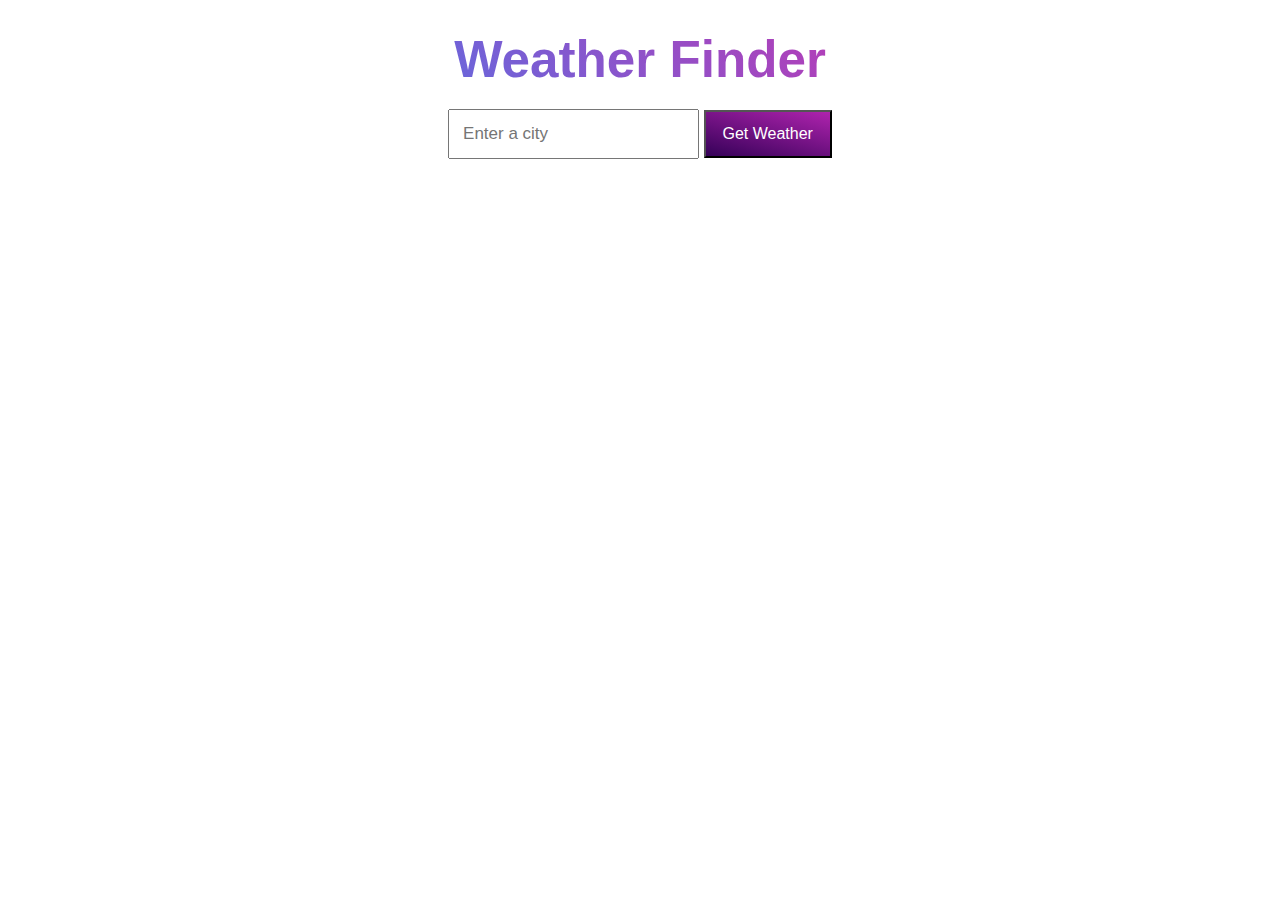
<file: week4/index.html>
<!DOCTYPE html>
<html lang="en">
<head>
<meta charset="UTF-8">
<meta http-equiv="X-UA-Compatible" content="IE=edge">
<meta name="viewport" content="width=device-width, initial-scale=1.0">
<title>Weather Application</title>
<link rel="stylesheet" href="style.css">
</head>
<body>
<div id="weather-container">
<h1>Weather Finder</h1>
<input type="text" id="cityInput" placeholder="Enter a city">
<button id="btn">Get Weather</button>
<div id="weather-info"></div>
</div>
<script src="app.js"></script>
</body>
</html>
</file>
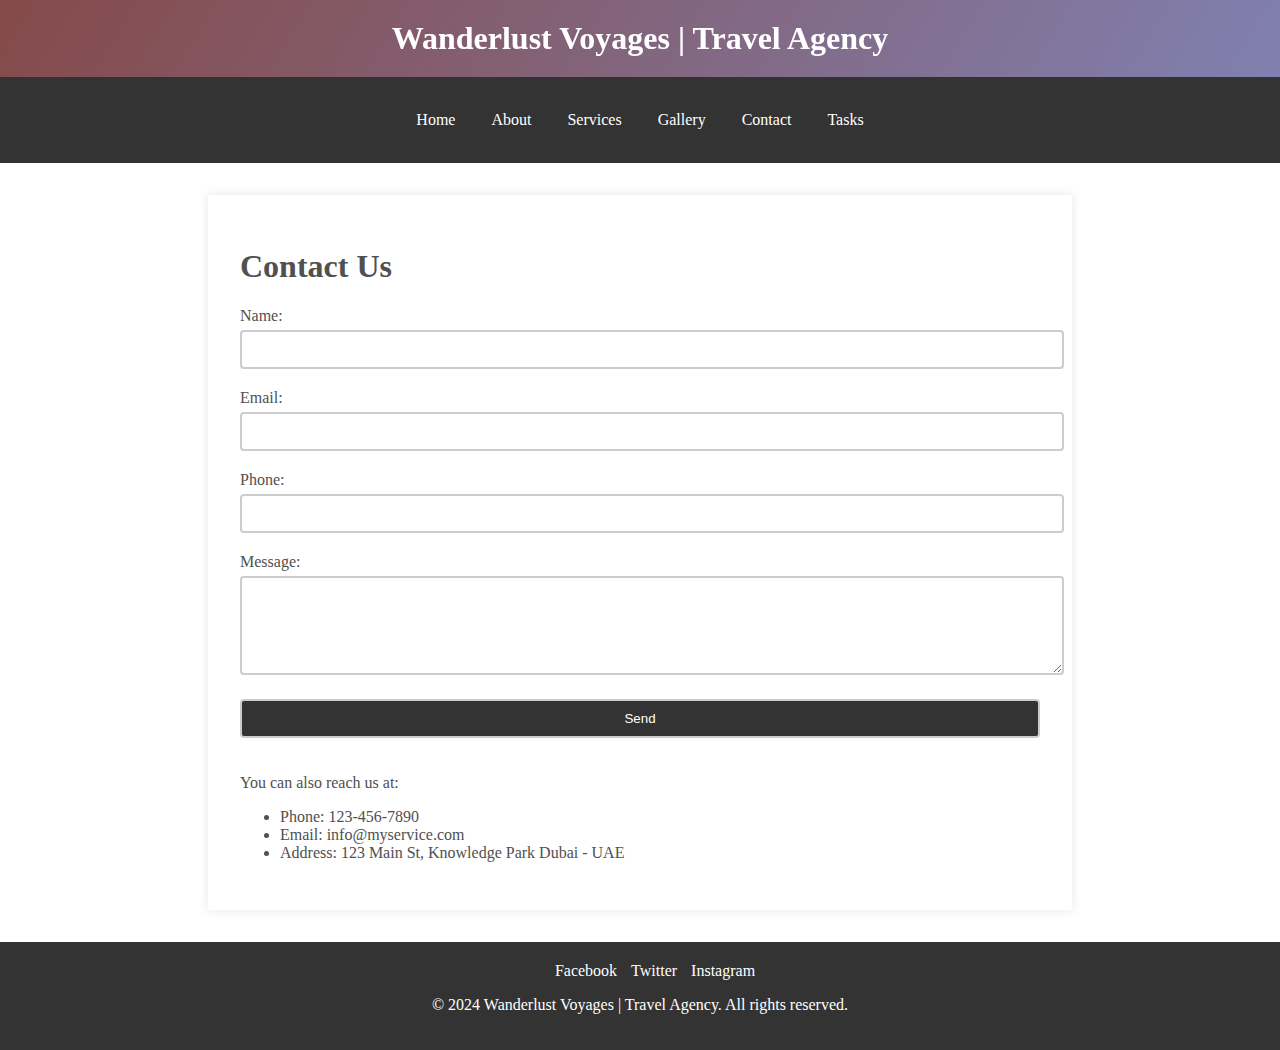
<file: contact.html>
<!DOCTYPE html>
<html lang="en">
<head>
  <meta charset="UTF-8">
  <title>Contact Us - Wanderlust Voyages</title>
  <meta name="viewport" content="width=device-width, initial-scale=1.0">
  <link rel="stylesheet" href="style.css">
  <style>
	   label {
		display: block;
		margin-bottom: 5px;
	}

	input,
	textarea {
		width: 100%;
		padding: 10px;
		margin-bottom: 20px;
		border: 2px solid #ccc;
		border-radius: 4px;
		resize: vertical;
	}

	input[type="submit"] {
		background-color: #333;
		color: #fff;
		cursor: pointer;
	}

	input[type="submit"]:hover {
		background-color: #555;
	}
  </style>
  
</head>
<body>
 <div>
  <header>
    <h1 class="headeraH1">Wanderlust Voyages | Travel Agency</h1>
	</header>
    <nav>
      <ul>
        <li><a href="index.html">Home</a></li>
        <li><a href="about.html">About</a></li>
        <li><a href="services.html">Services</a></li>
        <li><a href="gallery.html">Gallery</a></li>
        <li><a href="contact.html">Contact</a></li>
        <li><a href="tasks.html">Tasks</a></li>
    </ul>
    </nav>
  
  <main class="services">
    <h1>Contact Us</h1>
		
		<form method="post" action="#">
			<label for="name">Name:</label>
			<input type="text" id="name" name="name" required>

			<label for="email">Email:</label>
			<input type="email" id="email" name="email" required>

			<label for="phone">Phone:</label>
			<input type="tel" id="phone" name="phone">

			<label for="message">Message:</label>
			<textarea id="message" name="message" rows="5" required></textarea>

			<input type="submit" value="Send">
		</form>
		 <p>You can also reach us at:</p>
    <ul>
      <li>Phone: 123-456-7890</li>
      <li>Email: info@myservice.com</li>
      <li>Address: 123 Main St, Knowledge Park Dubai - UAE</li>
    </ul>

  </main>
  <footer>
      <ul>
        <li><a href="https://www.facebook.com/">Facebook</a></li>
        <li><a href="https://twitter.com/">Twitter</a></li>
        <li ><a href="https://www.instagram.com/">Instagram</a></li>
      </ul>
    <p >&copy; 2024 Wanderlust Voyages | Travel Agency. All rights reserved.</p>
  </footer>
  </div>
</body>
</html>
</file>
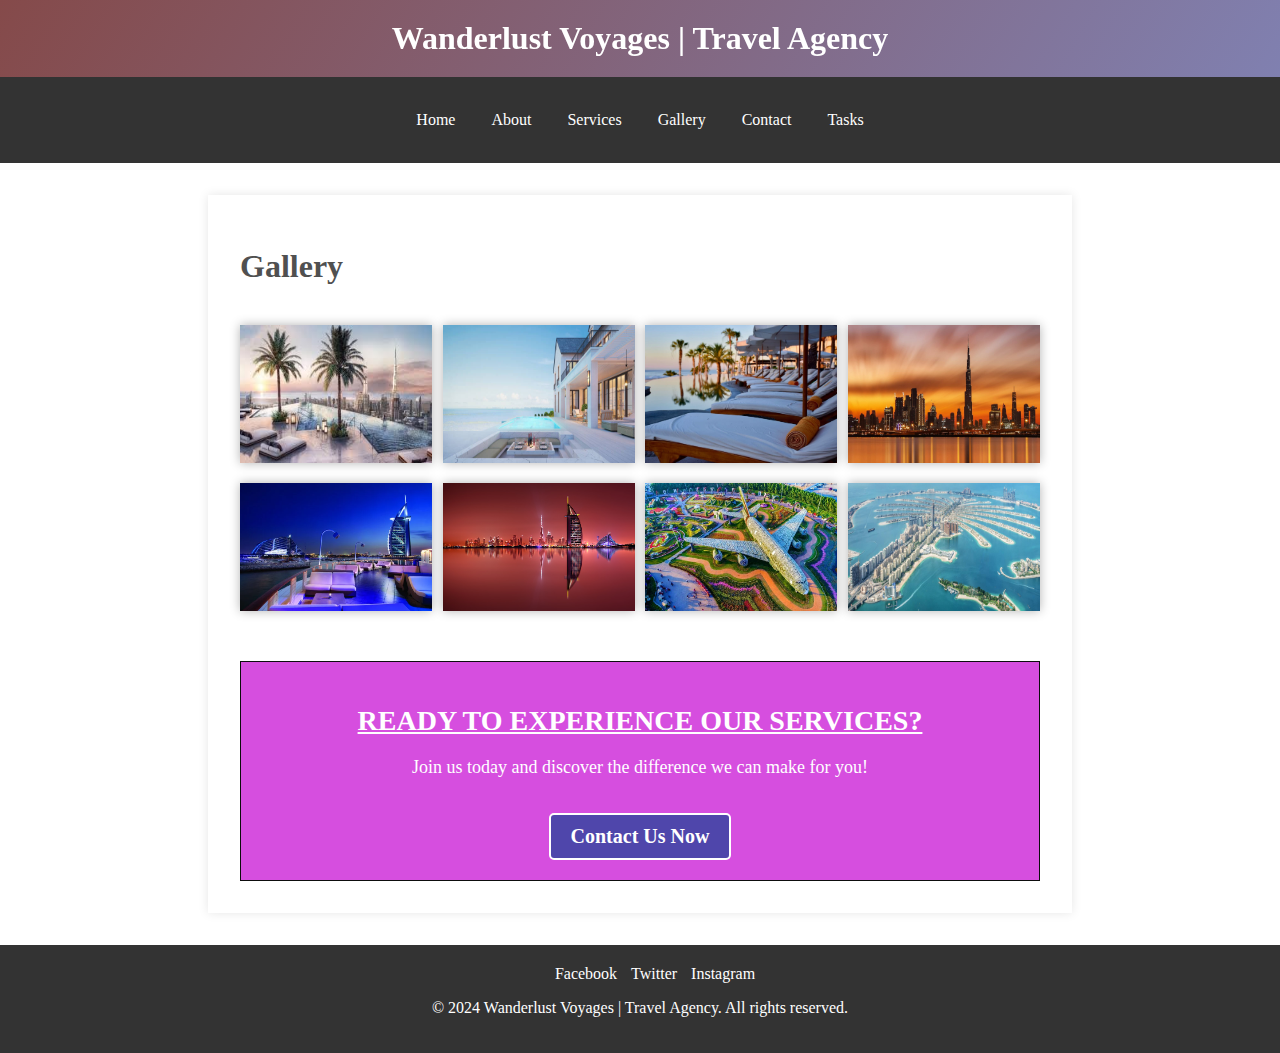
<file: gallery.html>
<!DOCTYPE html>
<html lang="en">
<head>
  <meta charset="UTF-8">
  <title>Gallery - Wanderlust Voyages</title>
  <link rel="stylesheet" href="style.css">
  <style>
   .gallery-container {
	margin: 0 auto;
	display: flex;
	flex-wrap: wrap;
	justify-content: space-between;
	margin-top: 40px;
  }

   .gallery-container img {
	width: 24%;
	margin-bottom: 20px;
	box-shadow: 0 0 10px rgba(0, 0, 0, 0.3);
  }
  </style>
  <meta name="viewport" content="width=device-width, initial-scale=1.0">
</head>
<body>
 <div>
  <header>
    <h1 class="headeraH1">Wanderlust Voyages | Travel Agency</h1>
	</header>
    <nav>
      <ul>
        <li><a href="index.html">Home</a></li>
        <li><a href="about.html">About</a></li>
        <li><a href="services.html">Services</a></li>
        <li><a href="gallery.html">Gallery</a></li>
        <li><a href="contact.html">Contact</a></li>
        <li><a href="tasks.html">Tasks</a></li>
    </ul>
    </nav>
  
  <main class="services">
      <h1>Gallery</h1>

		<div class="gallery-container">
			<img src="images/1.jpeg" alt="Spa Image 1">
			<img src="images/2.jpeg" alt="Spa Image 2">
			<img src="images/3.jpeg" alt="Spa Image 3">
			<img src="images/4.jpeg" alt="Spa Image 4">
			<img src="images/5.jpeg" alt="Spa Image 5">
			<img src="images/6.jpeg" alt="Spa Image 6">
			<img src="images/7.jpeg" alt="Spa Image 7">
			<img src="images/8.jpeg" alt="Spa Image 7">
		</div>
   <!-- Call to Action -->
   <section class="cta-container">
    <h2>Ready to Experience Our Services?</h2>
    <p>Join us today and discover the difference we can make for you!</p>
    <a href="contact.html" class="cta-button">Contact Us Now</a>
  </section>

  </main>
  <footer>
      <ul>
        <li><a href="https://www.facebook.com/">Facebook</a></li>
        <li><a href="https://twitter.com/">Twitter</a></li>
        <li ><a href="https://www.instagram.com/">Instagram</a></li>
      </ul>
    <p >&copy; 2024 Wanderlust Voyages | Travel Agency. All rights reserved.</p>
  </footer>
 </div>
</body>
</html>
</file>
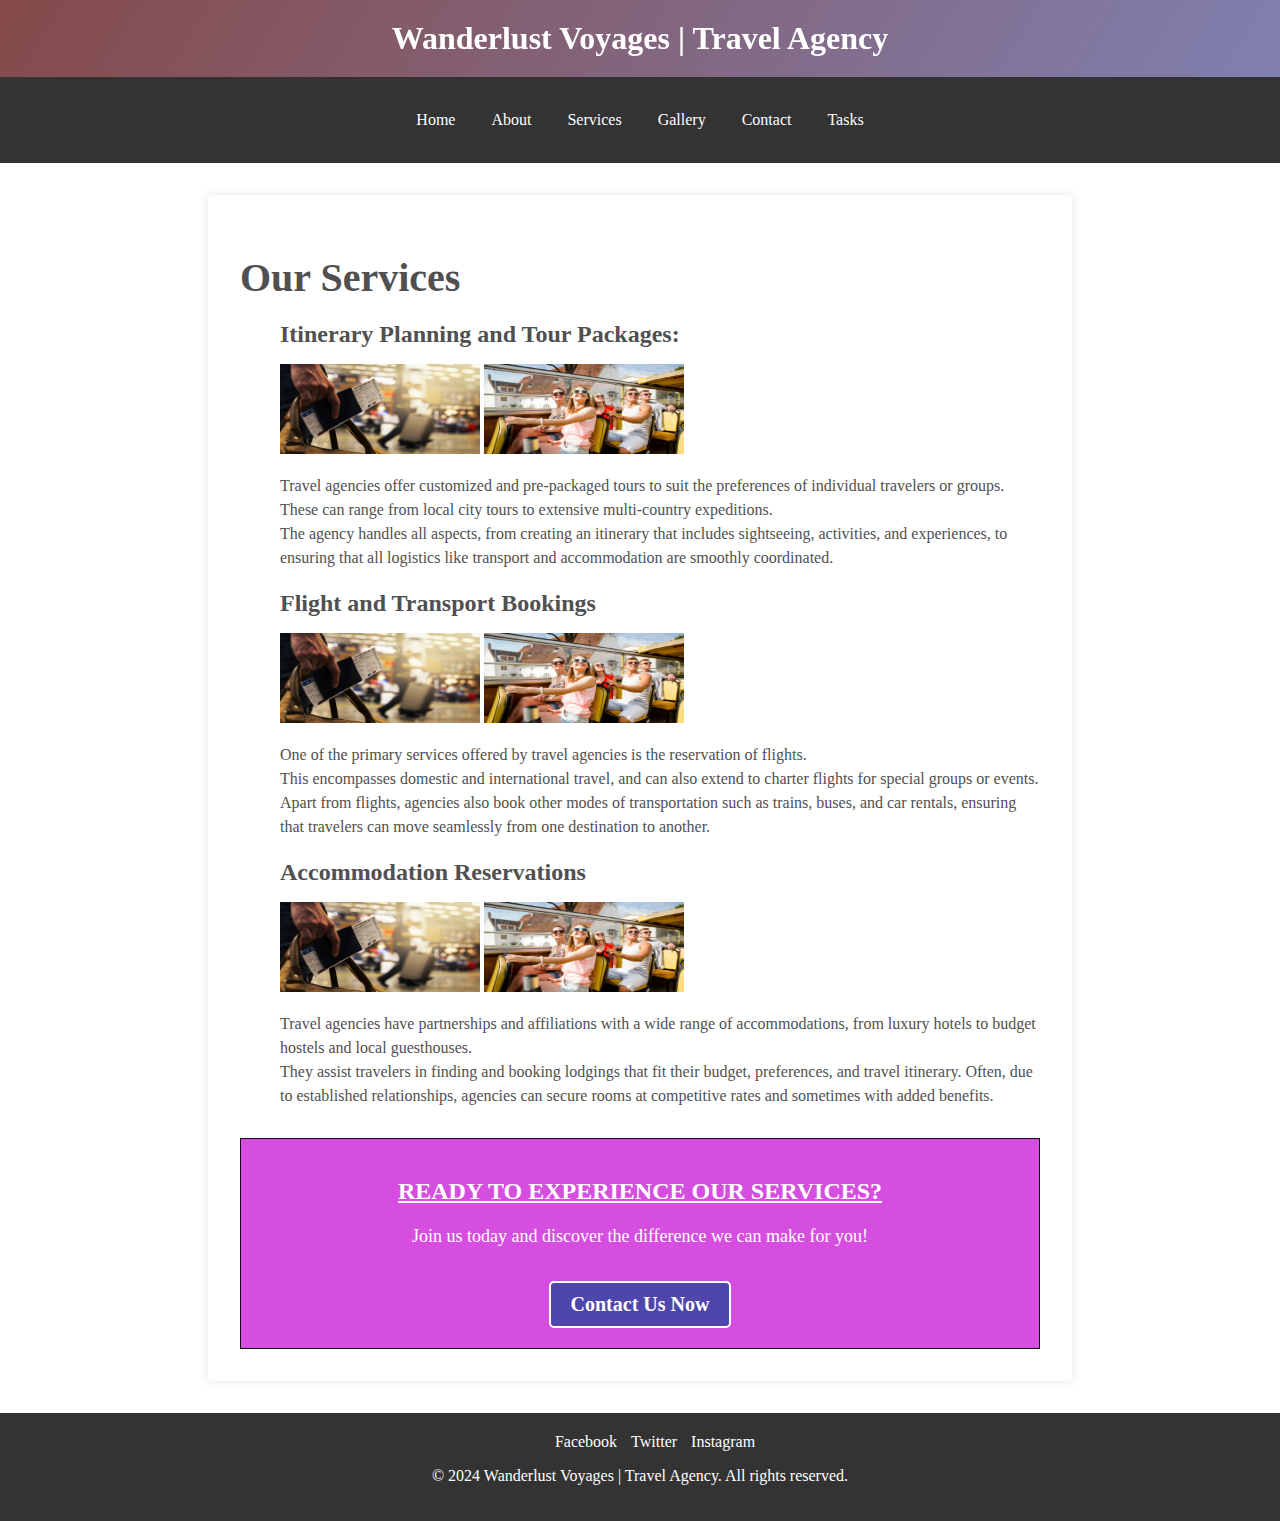
<file: services.html>
<!DOCTYPE html>
<html lang="en">
<head>
  <meta charset="UTF-8">
  <title>Services - Wanderlust Voyages</title>
  <meta name="viewport" content="width=device-width, initial-scale=1.0">
  <link rel="stylesheet" href="style.css">
  <style>
   
	.services h1 {
	   font-size: 2.5rem;
	   margin-bottom: 1rem;
	}

	.services ul {
	   list-style: none;
	}

	.services li {
	   margin-bottom: 2rem;
	}

	.services h2 {
	   font-size: 1.5rem;
	   margin-bottom: 1rem;
	}

	.services p {
	   line-height: 1.5;
	   margin-bottom: 1rem;
	}

	.services ul li {
	   margin-top: 0.5rem;
	   margin-bottom: 0.5rem;
	}
		.services ul li:first-of-type {
	   margin-top: 1rem;
	}

	.services ul li:last-of-type {
	   margin-bottom: 1rem;
	}
   
  </style>
  
  
 
  
</head>
<body>
 <div>
  <header>
    <h1 class="headeraH1">Wanderlust Voyages | Travel Agency</h1>
	</header>
    <nav>
      <ul>
         <li><a href="index.html">Home</a></li>
         <li><a href="about.html">About</a></li>
         <li><a href="services.html">Services</a></li>
         <li><a href="gallery.html">Gallery</a></li>
         <li><a href="contact.html">Contact</a></li>
         <li><a href="tasks.html">Tasks</a></li>
     </ul>
    </nav>
  
  <main class="services">
   <h1>Our Services</h1>
      <ul>
         <li>
            <h2>Itinerary Planning and Tour Packages:</h2>
            <img src="images/Flights.png" alt="Itinerary Planning and Tour Packages" style="width: 200px; height: 90px;">
            <img src="images/tour packages.png" alt="Itinerary Planning and Tour Packages" style="width: 200px; height: 90px;" class="img2">
            <p>Travel agencies offer customized and pre-packaged tours to suit the preferences of individual travelers or groups. <br>
               These can range from local city tours to extensive multi-country expeditions. <br>
               The agency handles all aspects, from creating an itinerary that includes sightseeing, activities, and experiences, to ensuring that all logistics like transport and accommodation are smoothly coordinated.
            </p>
            
         </li>
         <li>
            <h2>Flight and Transport Bookings</h2>
            <img src="images/Flights.png" alt="Flight and Transport Bookings Image" style="width: 200px; height: 90px;">
            <img src="images/tour packages.png" alt="Flight and Transport Bookings" style="width: 200px; height: 90px;" class="img2">
            <p>One of the primary services offered by travel agencies is the reservation of flights. <br>
               This encompasses domestic and international travel, and can also extend to charter flights for special groups or events. Apart from flights, agencies also book other modes of transportation such as trains, buses, and car rentals, ensuring that travelers can move seamlessly from one destination to another.
            </p>
            
         </li>
         <li>
            <h2>Accommodation Reservations</h2>
            <img src="images/Flights.png" alt="Accommodation Reservations" style="width: 200px; height: 90px;">
            <img src="images/tour packages.png" alt="Accommodation Reservations" style="width: 200px; height: 90px;" class="img2">
            <p>Travel agencies have partnerships and affiliations with a wide range of accommodations, from luxury hotels to budget hostels and local guesthouses. 
               <br>They assist travelers in finding and booking lodgings that fit their budget, preferences, and travel itinerary. Often, due to established relationships, agencies can secure rooms at competitive rates and sometimes with added benefits.

            </p>
            
         </li>
      </ul>

      <!-- Call to Action Section -->
<div class="cta-container">
   <h2>Ready to Experience Our Services?</h2>
   <p>Join us today and discover the difference we can make for you!</p>
   <a href="contact.html" class="cta-button">Contact Us Now</a>
</div>

  </main>
  <footer>
      <ul>
        <li><a href="https://www.facebook.com/">Facebook</a></li>
        <li><a href="https://twitter.com/">Twitter</a></li>
        <li ><a href="https://www.instagram.com/">Instagram</a></li>
      </ul>
    <p >&copy; 2024 Wanderlust Voyages | Travel Agency. All rights reserved.</p>
  </footer>
  </div>
</body>
</html>
</file>
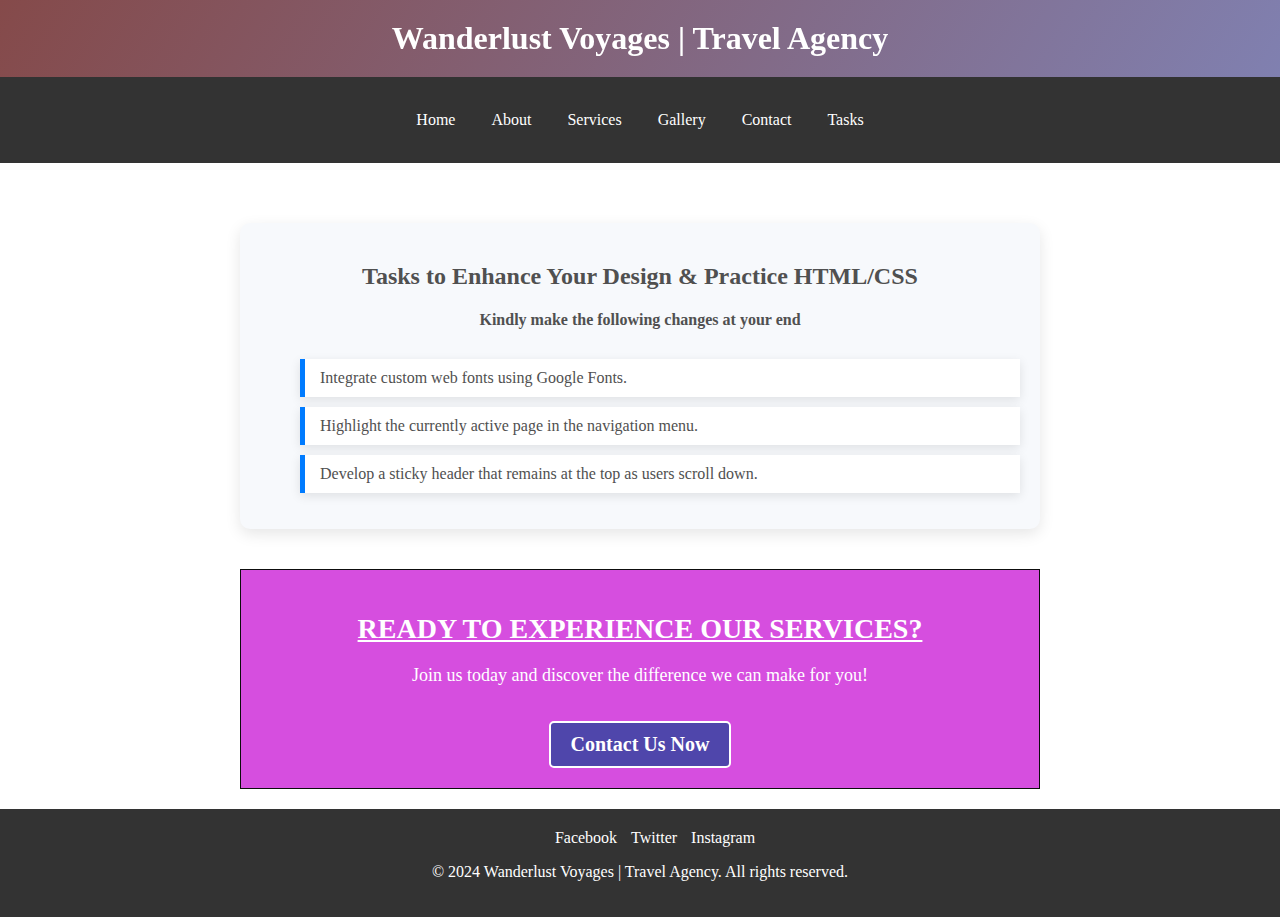
<file: tasks.html>
<!DOCTYPE html>
<html lang="en">
<head>
    <meta charset="UTF-8">
    <title>Tasks - Wanderlust Voyages</title>
    <meta name="viewport" content="width=device-width, initial-scale=1.0">
    <link rel="stylesheet" href="style.css">
    <style>
        .tasks-container {
            background-color: #f7f9fc;
            padding: 20px;
            border-radius: 10px;
            box-shadow: 0 5px 15px rgba(0, 0, 0, 0.1);
            max-width: 800px;
            margin: 40px auto;
        }

        .task-item {
            background-color: #ffffff;
            padding: 10px 15px;
            margin-bottom: 10px;
            border-left: 5px solid #007BFF;
            box-shadow: 0 3px 10px rgba(0, 0, 0, 0.1);
            transition: transform 0.2s;
            list-style-type: none;  /* This will hide the bullet point */
        }

        .task-item:hover {
            transform: translateX(10px);
        }

        .task-header {
            text-align: center;
            margin-bottom: 30px;
        }

    </style>
</head>
<body>
<div>
    <header>
        <h1 class="headeraH1">Wanderlust Voyages | Travel Agency</h1>
    </header>

    
    <nav>
        <ul>
            <li><a href="index.html">Home</a></li>
            <li><a href="about.html">About</a></li>
            <li><a href="services.html">Services</a></li>
            <li><a href="gallery.html">Gallery</a></li>
            <li><a href="contact.html">Contact</a></li>
            <li><a href="tasks.html">Tasks</a></li>
        </ul>
    </nav>

    <main>
        <div class="tasks-container">
            <div class="task-header">
                <h2>Tasks to Enhance Your Design & Practice HTML/CSS</h2>
                <h4>Kindly make the following changes at your end </h4>
            </div>
            <ul>
                <li class="task-item">Integrate custom web fonts using Google Fonts.</li>
                <li class="task-item">Highlight the currently active page in the navigation menu.</li>
                <li class="task-item">Develop a sticky header that remains at the top as users scroll down.</li>
            </ul>
        </div>

        <!-- Call to Action -->
      <section class="cta-container">
        <h2>Ready to Experience Our Services?</h2>
        <p>Join us today and discover the difference we can make for you!</p>
        <a href="contact.html" class="cta-button">Contact Us Now</a>
      </section>
    
    </main>

    <!-- Footer Section -->
    <footer>
        <ul>
          <li><a href="https://www.facebook.com/">Facebook</a></li>
          <li><a href="https://twitter.com/">Twitter</a></li>
          <li><a href="https://www.instagram.com/">Instagram</a></li>
        </ul>
        <p>&copy; 2024 Wanderlust Voyages | Travel Agency. All rights reserved.</p>
      </footer>
</div>
</body>
</html>
</file>
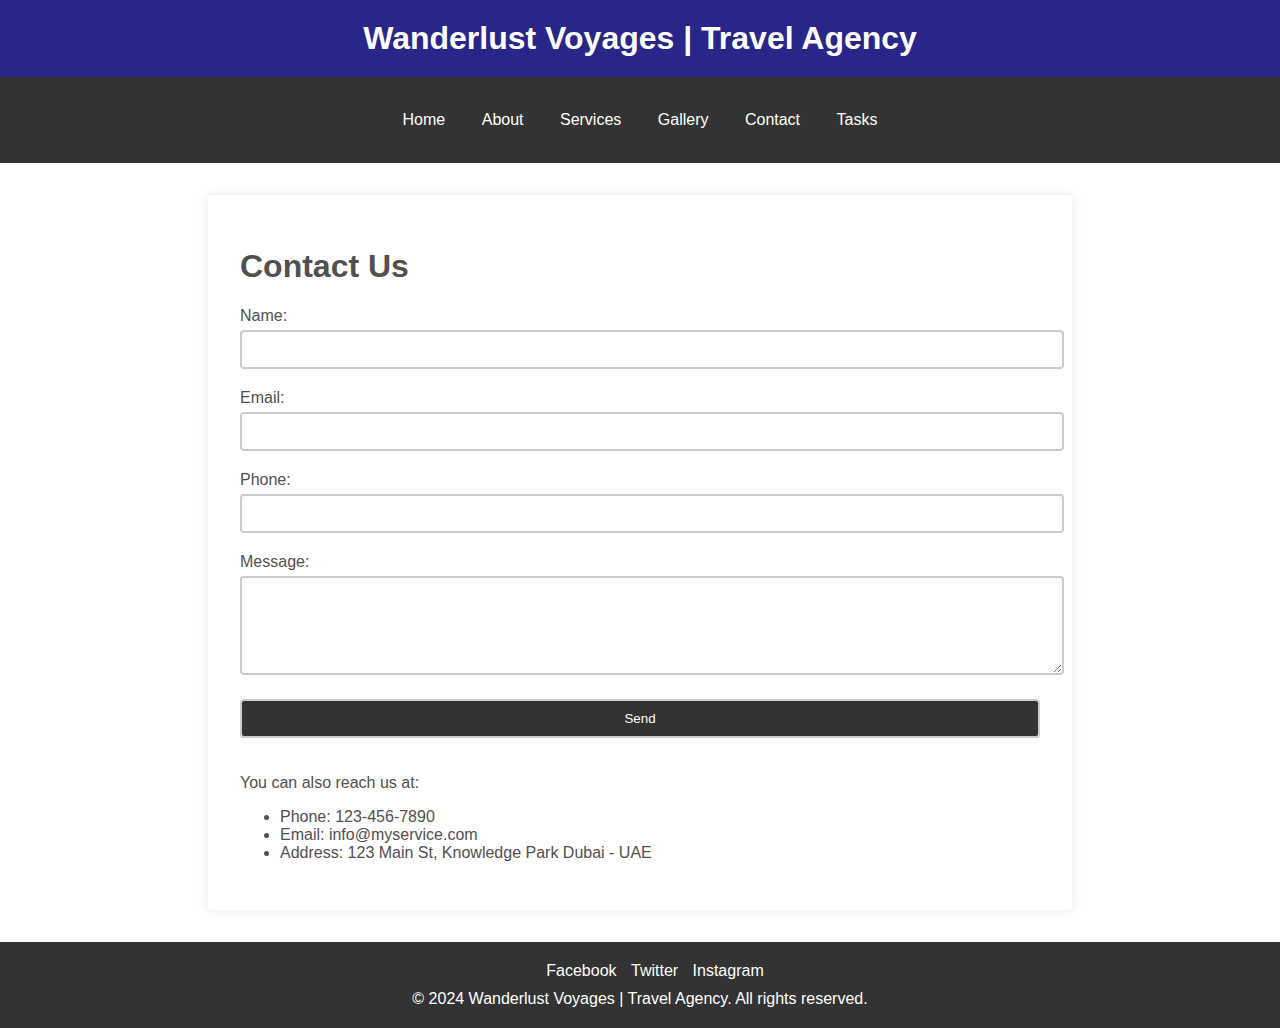
<file: Week 1/contact.html>
<!DOCTYPE html>
<html lang="en">
<head>
  <meta charset="UTF-8">
  <title>Contact Us - Wanderlust Voyages</title>
  <meta name="viewport" content="width=device-width, initial-scale=1.0">
  <link rel="stylesheet" href="style.css">
  <style>
	   label {
		display: block;
		margin-bottom: 5px;
	}

	input,
	textarea {
		width: 100%;
		padding: 10px;
		margin-bottom: 20px;
		border: 2px solid #ccc;
		border-radius: 4px;
		resize: vertical;
	}

	input[type="submit"] {
		background-color: #333;
		color: #fff;
		cursor: pointer;
	}

	input[type="submit"]:hover {
		background-color: #555;
	}
  </style>
  
</head>
<body>
 <div>
  <header>
    <h1 class="headeraH1">Wanderlust Voyages | Travel Agency</h1>
	</header>
    <nav>
      <ul>
        <li><a href="index.html">Home</a></li>
        <li><a href="about.html">About</a></li>
        <li><a href="services.html">Services</a></li>
        <li><a href="gallery.html">Gallery</a></li>
        <li><a href="contact.html">Contact</a></li>
        <li><a href="tasks.html">Tasks</a></li>
    </ul>
    </nav>
  
  <main class="services">
    <h1>Contact Us</h1>
		
		<form method="post" action="#">
			<label for="name">Name:</label>
			<input type="text" id="name" name="name" required>

			<label for="email">Email:</label>
			<input type="email" id="email" name="email" required>

			<label for="phone">Phone:</label>
			<input type="tel" id="phone" name="phone">

			<label for="message">Message:</label>
			<textarea id="message" name="message" rows="5" required></textarea>

			<input type="submit" value="Send">
		</form>
		 <p>You can also reach us at:</p>
    <ul>
      <li>Phone: 123-456-7890</li>
      <li>Email: info@myservice.com</li>
      <li>Address: 123 Main St, Knowledge Park Dubai - UAE</li>
    </ul>

  </main>
  <footer>
      <ul>
        <li><a href="https://www.facebook.com/">Facebook</a></li>
        <li><a href="https://twitter.com/">Twitter</a></li>
        <li ><a href="https://www.instagram.com/">Instagram</a></li>
      </ul>
    <p >&copy; 2024 Wanderlust Voyages | Travel Agency. All rights reserved.</p>
  </footer>
  </div>
</body>
</html>
</file>
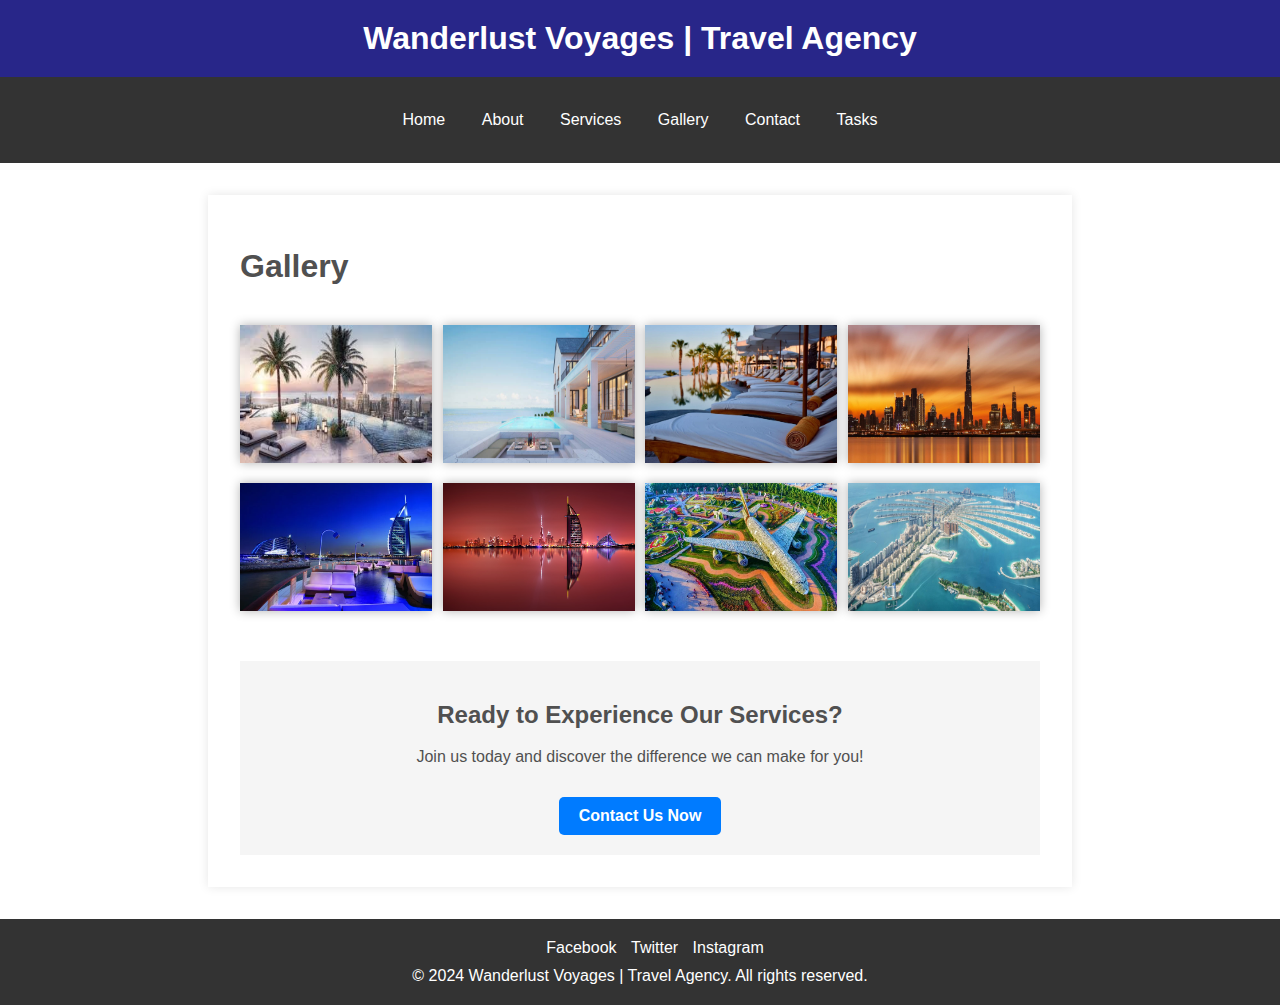
<file: Week 1/gallery.html>
<!DOCTYPE html>
<html lang="en">
<head>
  <meta charset="UTF-8">
  <title>Gallery - Wanderlust Voyages</title>
  <link rel="stylesheet" href="style.css">
  <style>
   .gallery-container {
	margin: 0 auto;
	display: flex;
	flex-wrap: wrap;
	justify-content: space-between;
	margin-top: 40px;
  }

   .gallery-container img {
	width: 24%;
	margin-bottom: 20px;
	box-shadow: 0 0 10px rgba(0, 0, 0, 0.3);
  }
  </style>
  <meta name="viewport" content="width=device-width, initial-scale=1.0">
</head>
<body>
 <div>
  <header>
    <h1 class="headeraH1">Wanderlust Voyages | Travel Agency</h1>
	</header>
    <nav>
      <ul>
        <li><a href="index.html">Home</a></li>
        <li><a href="about.html">About</a></li>
        <li><a href="services.html">Services</a></li>
        <li><a href="gallery.html">Gallery</a></li>
        <li><a href="contact.html">Contact</a></li>
        <li><a href="tasks.html">Tasks</a></li>
    </ul>
    </nav>
  
  <main class="services">
      <h1>Gallery</h1>

		<div class="gallery-container">
			<img src="images/1.jpeg" alt="Spa Image 1">
			<img src="images/2.jpeg" alt="Spa Image 2">
			<img src="images/3.jpeg" alt="Spa Image 3">
			<img src="images/4.jpeg" alt="Spa Image 4">
			<img src="images/5.jpeg" alt="Spa Image 5">
			<img src="images/6.jpeg" alt="Spa Image 6">
			<img src="images/7.jpeg" alt="Spa Image 7">
			<img src="images/8.jpeg" alt="Spa Image 7">
		</div>
   <!-- Call to Action -->
   <section class="cta-container">
    <h2>Ready to Experience Our Services?</h2>
    <p>Join us today and discover the difference we can make for you!</p>
    <a href="contact.html" class="cta-button">Contact Us Now</a>
  </section>

  </main>
  <footer>
      <ul>
        <li><a href="https://www.facebook.com/">Facebook</a></li>
        <li><a href="https://twitter.com/">Twitter</a></li>
        <li ><a href="https://www.instagram.com/">Instagram</a></li>
      </ul>
    <p >&copy; 2024 Wanderlust Voyages | Travel Agency. All rights reserved.</p>
  </footer>
 </div>
</body>
</html>
</file>
<file: week4/style.css>
body {
    font-family: Helvetica, sans-serif, sans-serif;
    }
    header {
    text-align: center;
    margin-top: 52px;
    }
    #cityInput {
    padding: 13px;
    font-size: 17px;
    }
    button {
    padding: 13px 17px;
    font-size: 16px;
    background: linear-gradient(15deg, #350158, #af23ae);
    color: #ffffff;
    font-size: 1rem;
    cursor: pointer;
    transition: background-color 0.3s;
    }
    #weather-container {
    margin-top: 30px;   
    text-align: center;
    }
    #weather-container h1 {
    font-size: 3.2em;
    font-weight: bold;
    background: linear-gradient(45deg, #1e90ff, #ff1493);
    -webkit-background-clip: text;
    -webkit-text-fill-color: transparent;
    background-clip: text;
    text-align: center;
    margin: 20px 0;
    }
    #weather-container p {
    font-size: 1.2em;
    font-weight: bold;
    background: linear-gradient(45deg, #160817, #8b0285);
    -webkit-background-clip: text;
    -webkit-text-fill-color: transparent;
    background-clip: text;
    margin: 20px 0; 
    }
</file>
<file: style.css>
/* Reset Styles */
body {
    margin: 0;
    padding: 0;
    font-family: Georgia, 'Times New Roman', Times, serif;
    color: #505050;
}

/* Header Styles */
header {
    background: linear-gradient(301deg, #8080b0, #854a4a);
    color: #fff;
    text-align: center;
    padding: 20px;
    position: sticky;
    top: 0;
    z-index: 100;

}

.headeraH1 {
    margin: 0;
    font-family: 'Skranji', cursive;
    position: sticky; top: 0;

}

.banner {
    width: 100%;
    overflow: hidden;
}

.banner img {
    width: 100%;
    height: auto;
    display: block;
}


/* Navigation Styles */
nav ul {
    background-color: #333;
    color: #fff;
    text-align: center;
    list-style-type: none;
    margin: 0;
    padding: 20px;
}

nav li {
    display: inline-block;
}

nav a {
    display: block;
    color: #fff;
    text-align: center;
    padding: 14px 16px;
    text-decoration: none;
    transition: background-color 0.3s;  /* Smooth transition for hover effect */
}

nav a:hover {
    background-color: #505050;  /* Darker shade for hover */
}

/* Banner Styles */
.banner-container {
    display: flex;
    justify-content: center;
    align-items: center;
    height: auto;
    width: 100%;
    overflow: hidden;
}

.centered-banner {
    padding: 30px;
    max-width: 80%;
    height: auto;
}

/* Main Content Styles */
main {
    max-width: 800px;
    margin: 0 auto;
    padding: 20px;
}

.services {
    margin: 2rem auto;
    padding: 2rem;
    background-color: #fff;
    box-shadow: 0 0 10px rgba(0,0,0,0.1);
}

main h3 {
    margin-top: 20px;
}

/* Service Columns */
.services-container {
    display: flex;
    justify-content: center;
    flex-wrap: wrap;
    gap: 20px;
}

.service-column {
    flex-basis: calc(25% - 20px);
    max-width: calc(50% - 20px);
    display: flex;
    flex-direction: column;
    align-items: center;
    text-align: center;
}

.service-column img {
    width: 100%;
    height: auto;
    margin-bottom: 10px;
    max-width: 250px;

}
.service img2{
    float:right

}

.service-column h3 {
    margin-bottom: 5px;
}

/* Media Queries for Responsiveness */
@media (max-width: 800px) {
    .service-column {
        flex-basis: calc(50% - 20px);
        max-width: calc(50% - 20px);
    }
}

@media (max-width: 700px) {
    .service-column {
        flex-basis: 100%;
        max-width: 100%;
    }
}

/* Call to Action Styles */
.cta-container {
    text-align: center;
    padding: 20px;
    background-color: #d64edf;
    margin-top: 30px;
    color: #fff;
    border: 1px solid #0d0d0d;
}
.cta-container h2 {
    font-size: 28px; 
    margin-bottom: 20px;
    text-transform: uppercase; 
    font-weight: bold;
    text-decoration: underline;
}
.cta-container p {
    font-size: 18px; 
    font-weight: normal; 
    margin-bottom: 20px;
}
.cta-button {
   display: inline-block;
    padding: 10px 20px;
    background-color: #4f46ab;
    color: #ffffff;
    border: 2px solid #ffffff;
    text-decoration: none;
    border-radius: 5px;
    font-weight: bold;
    font-size: 20px;
    margin-top: 15px;
    transition: background-color 0.3s, color 0.3s, border-color 0.3s;
}

.cta-button:hover {
    background-color: #27747a;
    color: #fff;
    border-color: #fff;
}

/* Footer Styles */
footer {
    background-color: #333;
    color: #fff;
    text-align: center;
    padding: 20px;
}

footer ul {
    margin: 0;
}

footer li {
    display: inline-block;
    margin-right: 10px;
}

footer a {
    color: #fff;
    text-decoration: none;
    transition: color 0.3s;  /* Smooth transition for hover effect */
}

footer a:hover {
    color: #b3b3b3;  /* Lighter color on hover */
}

footer p {
    margin: 10px 0 0;
}
</file>
<file: Week 1/style.css>
/* Reset Styles */
body {
    margin: 0;
    padding: 0;
    font-family: Arial, sans-serif;
    color: #505050;
}

/* Header Styles */
header {
    background-color: #282689;
    color: #fff;
    text-align: center;
    padding: 20px;
}

.headeraH1 {
    margin: 0;
}

.banner {
    width: 100%;
    overflow: hidden;
}

.banner img {
    width: 100%;
    height: auto;
    display: block;
}


/* Navigation Styles */
nav ul {
    background-color: #333;
    color: #fff;
    text-align: center;
    list-style-type: none;
    margin: 0;
    padding: 20px;
}

nav li {
    display: inline-block;
}

nav a {
    display: block;
    color: #fff;
    text-align: center;
    padding: 14px 16px;
    text-decoration: none;
    transition: background-color 0.3s;  /* Smooth transition for hover effect */
}

nav a:hover {
    background-color: #505050;  /* Darker shade for hover */
}

/* Banner Styles */
.banner-container {
    display: flex;
    justify-content: center;
    align-items: center;
    height: auto;
    width: 100%;
    overflow: hidden;
}

.centered-banner {
    padding: 30px;
    max-width: 80%;
    height: auto;
}

/* Main Content Styles */
main {
    max-width: 800px;
    margin: 0 auto;
    padding: 20px;
}

.services {
    margin: 2rem auto;
    padding: 2rem;
    background-color: #fff;
    box-shadow: 0 0 10px rgba(0,0,0,0.1);
}

main h3 {
    margin-top: 20px;
}

/* Service Columns */
.services-container {
    display: flex;
    justify-content: center;
    flex-wrap: wrap;
    gap: 20px;
}

.service-column {
    flex-basis: calc(25% - 20px);
    max-width: calc(25% - 20px);
    display: flex;
    flex-direction: column;
    align-items: center;
    text-align: center;
}

.service-column img {
    width: 180px;
    height: auto;
    margin-bottom: 10px;
}

.service-column h3 {
    margin-bottom: 5px;
}

/* Media Queries for Responsiveness */
@media (max-width: 800px) {
    .service-column {
        flex-basis: calc(50% - 20px);
        max-width: calc(50% - 20px);
    }
}

@media (max-width: 700px) {
    .service-column {
        flex-basis: 100%;
        max-width: 100%;
    }
}

/* Call to Action Styles */
.cta-container {
    text-align: center;
    padding: 20px;
    background-color: #f5f5f5;
    margin-top: 30px;
}

.cta-button {
    display: inline-block;
    padding: 10px 20px;
    background-color: #007BFF;
    color: #ffffff;
    text-decoration: none;
    border-radius: 5px;
    font-weight: bold;
    margin-top: 15px;
    transition: background-color 0.3s;
}

.cta-button:hover {
    background-color: #0056b3;
}

/* Footer Styles */
footer {
    background-color: #333;
    color: #fff;
    text-align: center;
    padding: 20px;
}

footer ul {
    margin: 0;
}

footer li {
    display: inline-block;
    margin-right: 10px;
}

footer a {
    color: #fff;
    text-decoration: none;
    transition: color 0.3s;  /* Smooth transition for hover effect */
}

footer a:hover {
    color: #b3b3b3;  /* Lighter color on hover */
}

footer p {
    margin: 10px 0 0;
}
</file>
